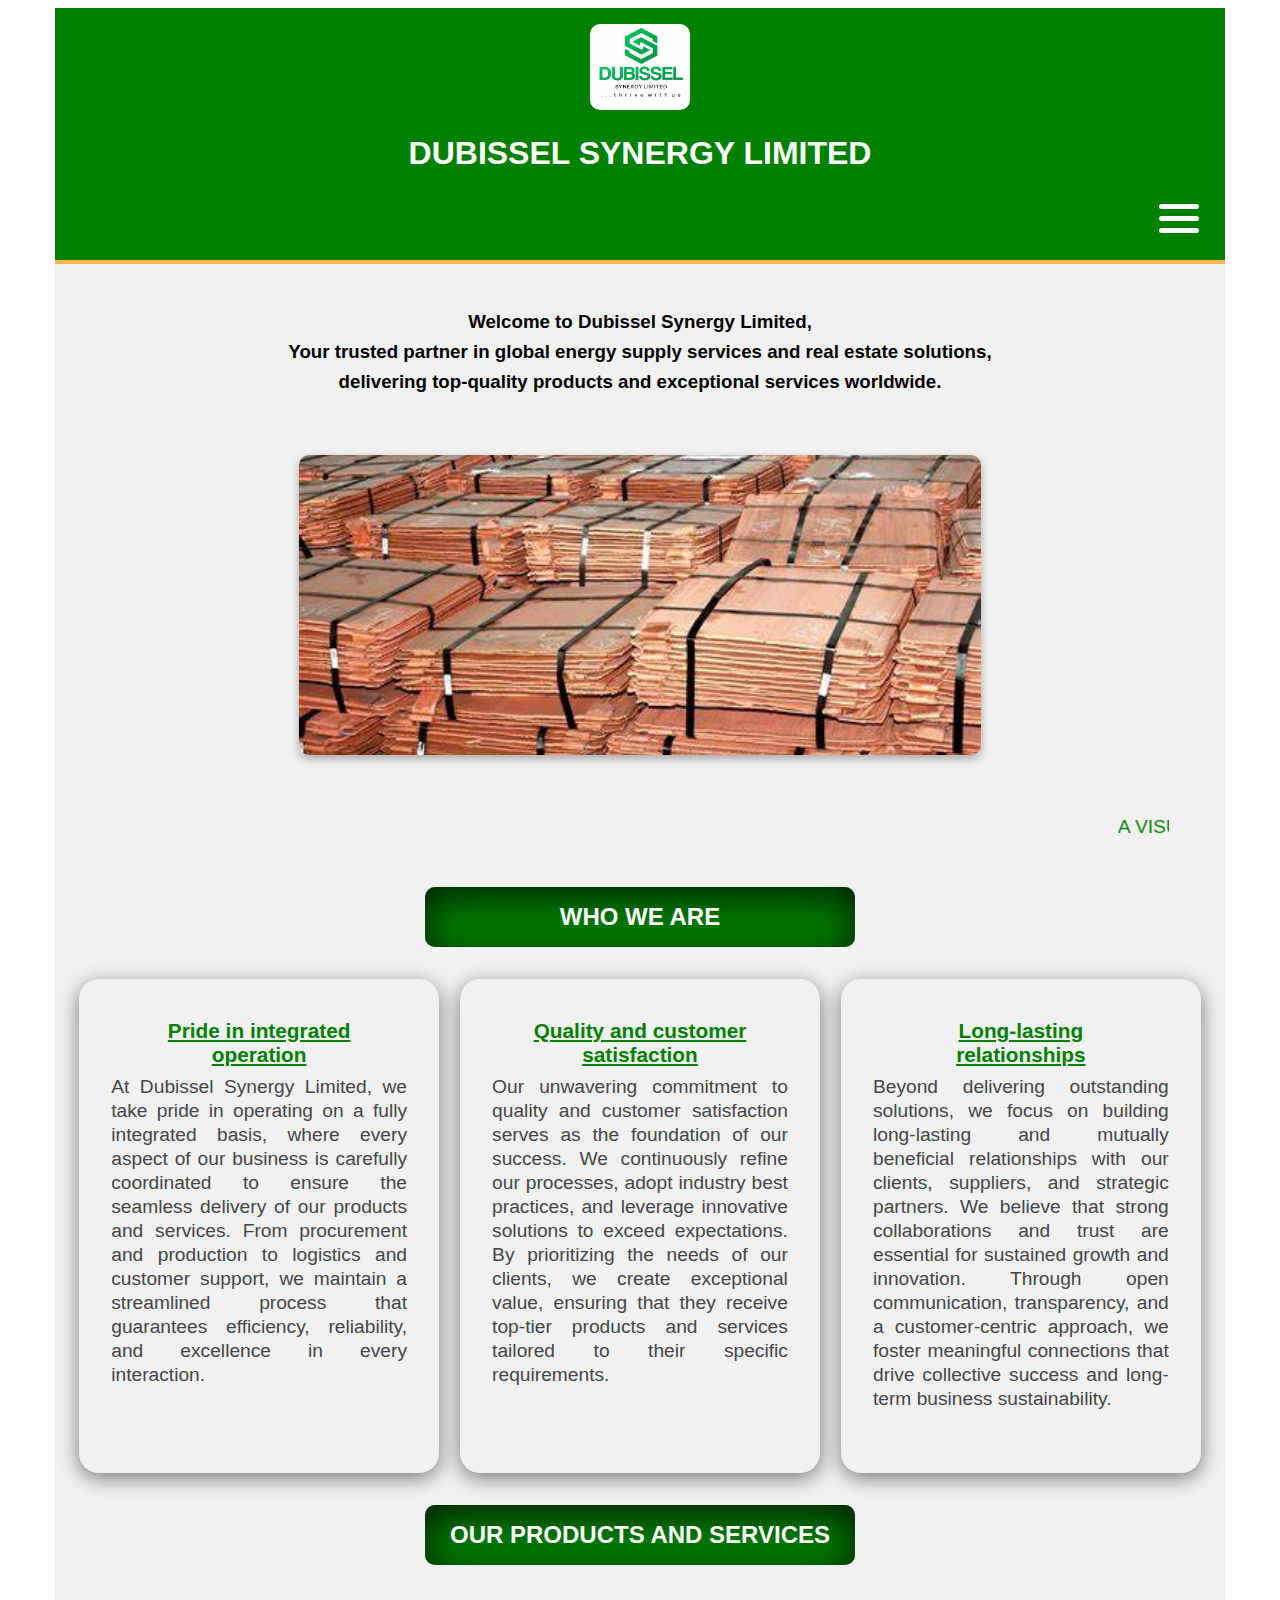
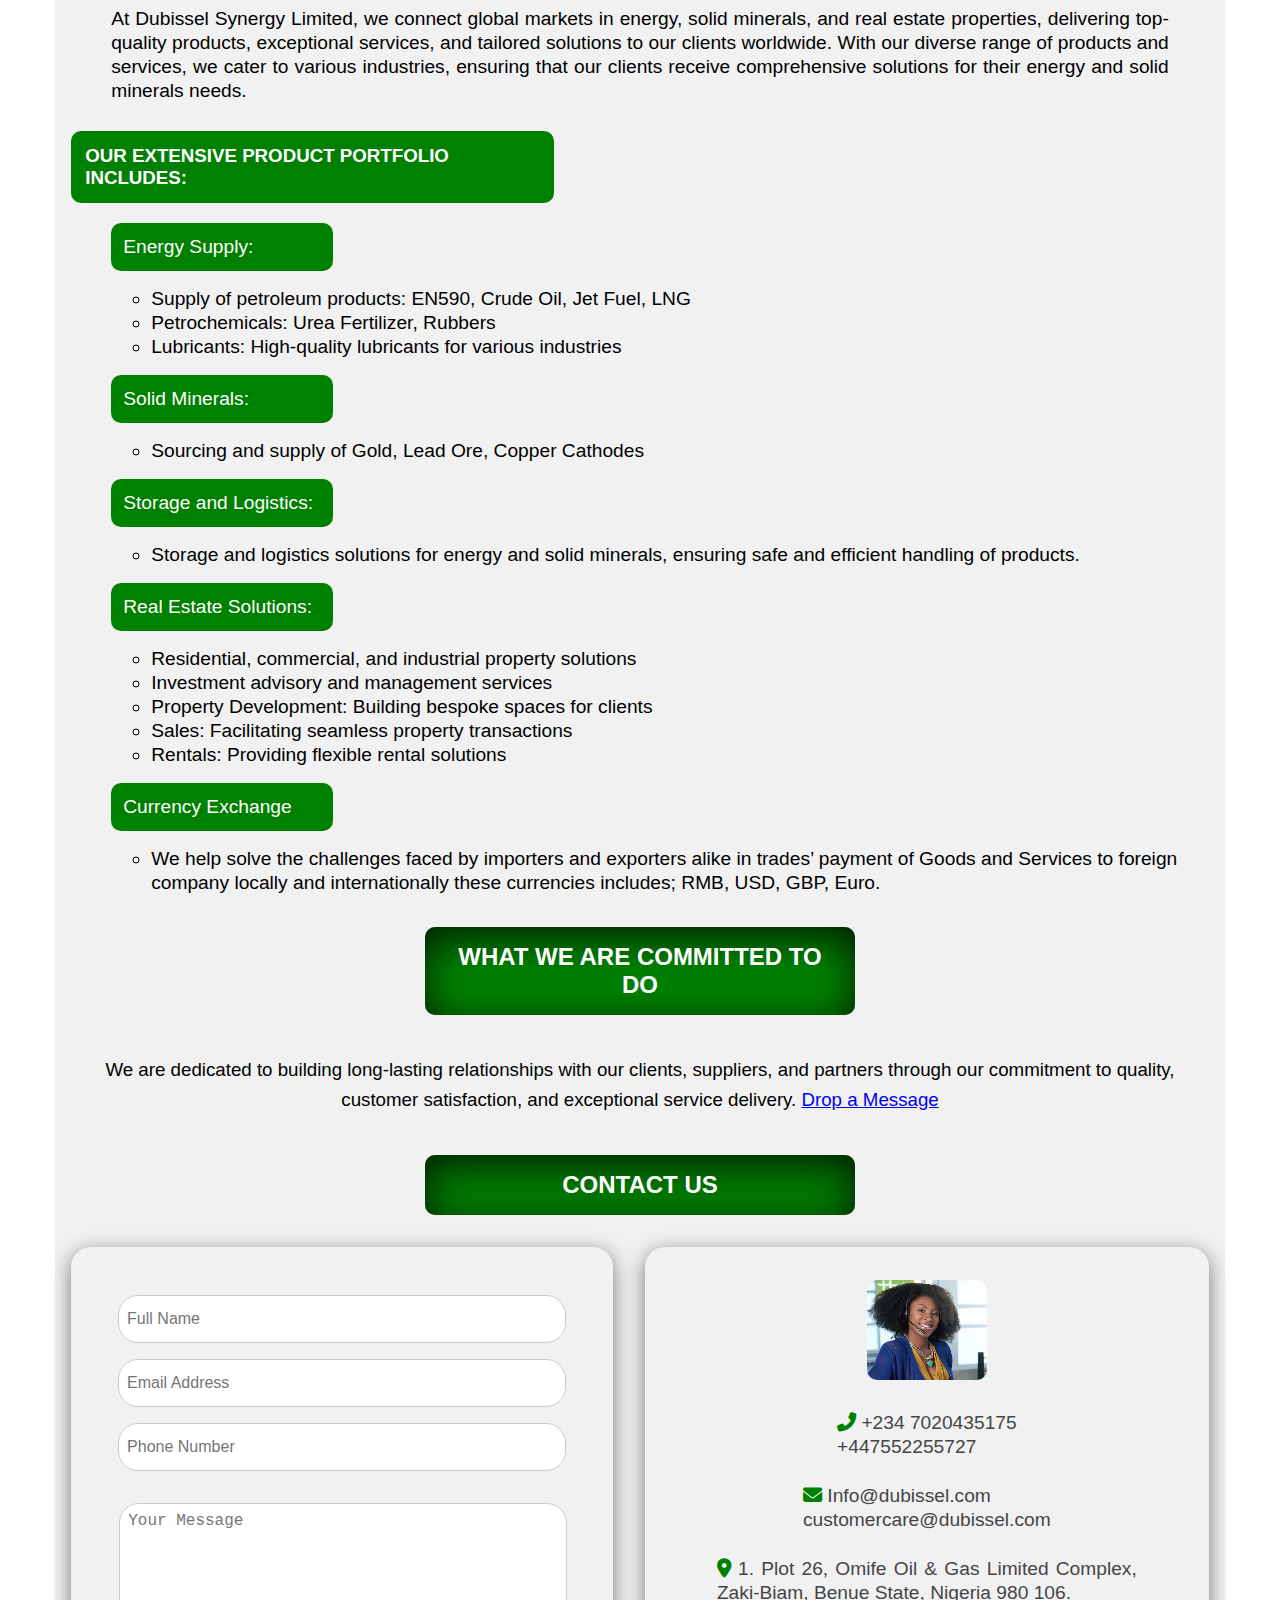
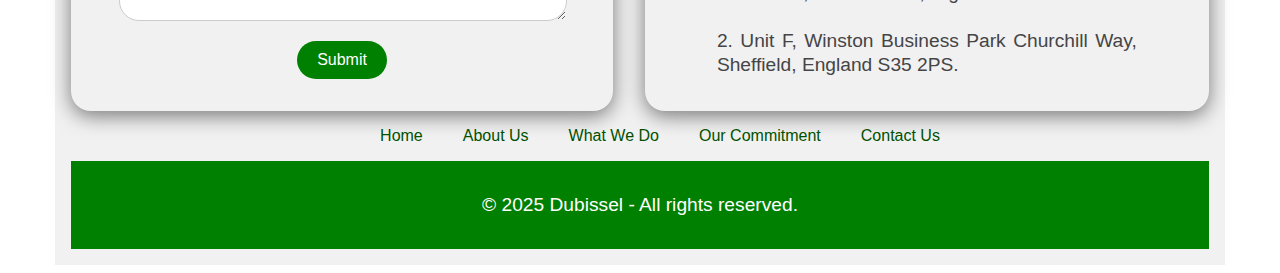
<file: index.html>
<!DOCTYPE html>
<html lang="en">
<head>
    <meta charset="UTF-8">
    <meta name="viewport" content="width=device-width, initial-scale=1.0">
    <title>Home</title>
    <link rel="stylesheet" href="styled.css">
    <link rel="stylesheet" href="https://cdnjs.cloudflare.com/ajax/libs/font-awesome/6.5.0/css/all.min.css">
</head>
<body>
    <div class="header">
        <header>
            <img src="images/logodubi.png" alt="Dubissel Logo">
            <h1>Dubissel Synergy Limited</h1>
        </header>
        <div class="spin">
            <section class="nav-title-line">
                <h1></h1>
                <button class="menu-button">
                    <div class="menu-icon"></div>
                </button>
            </section>
        <nav class="navigation">
            <ul>
                <li><a href="index.html">Home</a></li>
                <li><a href="#about.html">About Us</a></li>
                <li><a href="#whatwedo.html">What We Do</a></li>
                <li><a href="#commitment.html">Our Commitment</a></li>
                <li><a href="#contact.html">Contact Us</a></li>
            </ul>
        </nav>
        </div>
    </div>
    
    <div class="rest">
        
    <main>
        <section>
            <div>
            <h3 class="h3-home"><italics>Welcome to Dubissel Synergy Limited,</italics> <br> Your trusted partner in global energy supply services and real estate solutions, <br> delivering top-quality products and exceptional services worldwide.</h3>
             </div>
    <div id="slideshow">
        <img src="images/dubi11.jpeg" alt="Energy Supply" class="active">
        <img src="images/dubi2.jpeg" alt="Real Estate Solutions">
        <img src="images/dubi12.jpeg" alt="Real Estate Solutions">
        <img src="images/dubi4.jpeg" alt="Energy Supply"> 
        <img src="images/dubi5.jpeg" alt="Energy Supply">
        <img src="images/dubi13.jpeg" alt="Energy Supply">
        <img src="images/dubi14.jpg" alt="Energy Supply">
        <img src="images/dubi15.jpg" alt="Energy Supply">
        <img src="images/dubi9.jpeg" alt="Energy Supply">
        <img src="images/dubi10.jpeg" alt="Energy Supply">
        <img src="images/dubi16.jpeg" alt="Energy Supply">
        <img src="images/dubi17.jpeg" alt="Energy Supply">
        
      </div>
      <p class="img-des"><marquee>A visual Representation of who we are and those we partner with</marquee></p>
        </section>

        <section id="about.html">
            <h2 class="h2index">Who We Are</h2>
            <div class="div-aboutus">
            <p class="p-aboutus">
                <span class="h3-p">Pride in integrated operation</span>
                At Dubissel Synergy Limited, we take pride in operating on a fully integrated basis, where every aspect of our business is carefully coordinated to ensure the seamless delivery of our products and services. From procurement and production to logistics and customer support, we maintain a streamlined process that guarantees efficiency, reliability, and excellence in every interaction.</p>
                
            <p class="p-aboutus">
                <span class="h3-p">Quality and customer satisfaction</span>
                Our unwavering commitment to quality and customer satisfaction serves as the foundation of our success. We continuously refine our processes, adopt industry best practices, and leverage innovative solutions to exceed expectations. By prioritizing the needs of our clients, we create exceptional value, ensuring that they receive top-tier products and services tailored to their specific requirements.</p> 
        
            <p class="p-aboutus">
                <span class="h3-p">Long-lasting relationships</span>
                Beyond delivering outstanding solutions, we focus on building long-lasting and mutually beneficial relationships with our clients, suppliers, and strategic partners. We believe that strong collaborations and trust are essential for sustained growth and innovation. Through open communication, transparency, and a customer-centric approach, we foster meaningful connections that drive collective success and long-term business sustainability.</p> 
            </div>  
        </section>

        <section id="whatwedo.html">
            <h2 class="h2index">Our Products and Services</h2>
            <p>At Dubissel Synergy Limited, we connect global markets in energy, solid minerals, and real estate properties, delivering top-quality products, exceptional services, and tailored solutions to our clients worldwide. With our diverse range of products and services, we cater to various industries, ensuring that our clients receive comprehensive solutions for their energy and solid minerals needs.</p>

            <h3 class="h3index">Our extensive product portfolio includes:</h3>
            <ul>
                <li class="list-heading">Energy Supply:</li>
                    <ul>
                        <li>Supply of petroleum products: EN590, Crude Oil, Jet Fuel, LNG</li>
                        <li>Petrochemicals: Urea Fertilizer, Rubbers</li>
                        <li>Lubricants: High-quality lubricants for various industries</li>
                    </ul>
                <li class="list-heading">Solid Minerals: </li>
                    <ul>
                        <li>Sourcing and supply of Gold, Lead Ore, Copper Cathodes</li>
                    </ul>
                <li class="list-heading">Storage and Logistics:</li>
                    <ul>
                        <li>Storage and logistics solutions for energy and solid minerals, ensuring safe and efficient handling of products.</li>
                    </ul>
                <li class="list-heading">Real Estate Solutions:</li>
                    <ul>
                        <li>Residential, commercial, and industrial property solutions</li>
                        <li>Investment advisory and management services</li>
                        <li>Property Development: Building bespoke spaces for clients</li>
                        <li>Sales: Facilitating seamless property transactions</li>
                        <li>Rentals: Providing flexible rental solutions</li>
                    </ul>
                <li class="list-heading">Currency Exchange</li>
                    <ul>
                        <li>We help solve the challenges faced by importers and exporters alike in trades’ payment of Goods and Services to foreign company locally and internationally these currencies includes; RMB, USD, GBP, Euro.</li>
                    </ul>
            </ul>
           
        </section>

        <section id="commitment.html">
            <h2 class="h2index">What we are Committed to Do</h2>
            <h3 class="h3-home bold">We are dedicated to building long-lasting relationships with our clients, suppliers, and partners through our commitment to quality, customer satisfaction, and exceptional service delivery. <a href="#contact.html">Drop a Message</a></h3>
        </section>

        <section id="contact.html">
            <h2 class="h2index">Contact Us</h2>
             <div class="flex-form"> 
                <div class="contact-form">
                    <form action="Info@dubissel.com" method="post">
                        
                        <input type="text" id="name" name="name" placeholder="Full Name">
                        <input type="email" id="email" name="email" placeholder="Email Address" required>
                        <input type="text" id="phone" name="phone" placeholder="Phone Number">
                        <textarea id="message" name="message" rows="4" placeholder="Your Message"></textarea>
                        <button type="submit" class="btn-form">Submit</button>
                    </form>
                </div> 
                <div class="contact-info">
                   
            <p> <img src="images/contact.jpg" alt="Contact Us" class="img-contact"></p>
            <p><i class="fas fa-phone-alt"></i>  +234 7020435175 <br> +447552255727</p>
            <p><i class="fas fa-envelope"></i>  Info@dubissel.com <br> customercare@dubissel.com </p>
            <p><i class="fas fa-map-marker-alt"></i> 1. Plot 26, Omife Oil & Gas Limited Complex, Zaki-Biam, Benue State, Nigeria
                980 106. <br><br>2. Unit F, Winston Business Park Churchill Way, Sheffield, England
                S35 2PS.</p>
                
            </div>
            
        </div>
       
        </section>
    </main>
    <div class="footer">
    <footer>
        <ul class="footer-nav">
            <li><a href="index.html">Home</a></li>
            <li><a href="#about.html">About Us</a></li>
            <li><a href="#whatwedo.html">What We Do</a></li>
            <li><a href="#commitment.html">Our Commitment</a></li>
            <li><a href="#contact.html">Contact Us</a></li>
        </ul>
        <p>&copy; 2025 Dubissel - All rights reserved.</p>
    </footer>
    </div>
</div>        
<script src="scriptd.js"></script>
</body>
</html>
</file>
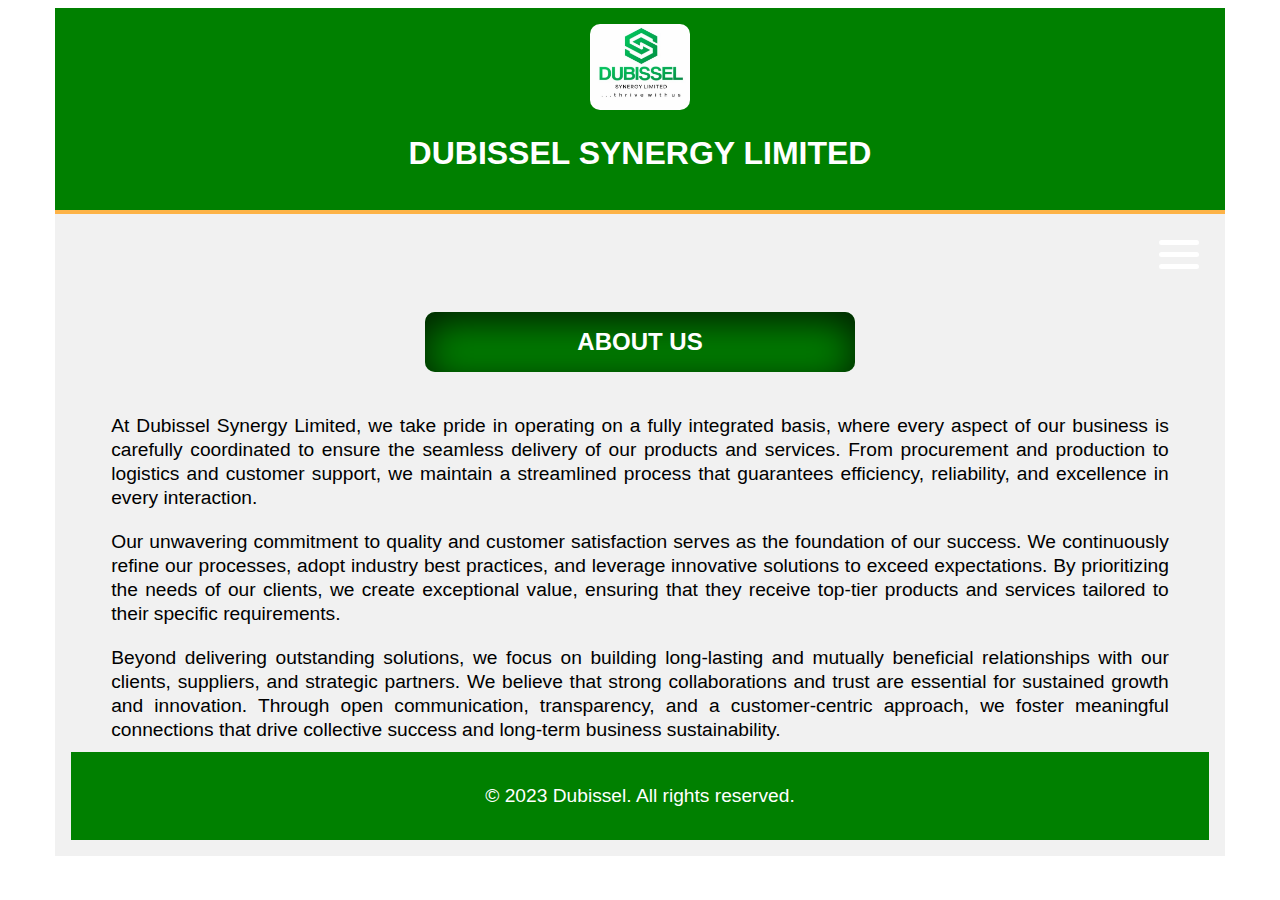
<file: about.html>
<!DOCTYPE html>
<html lang="en">
<head>
    <meta charset="UTF-8">
    <meta name="viewport" content="width=device-width, initial-scale=1.0">
    <title>About Us</title>
    <link rel="stylesheet" href="styled.css">
</head>
<body>
    <div class="header">
        <header>
            <img src="images/logodubi.png" alt="Dubissel Logo">
            <h1>Dubissel Synergy Limited</h1>
        </header>
    </div>
    <div class="rest">
        <div class="spin">
            <section class="nav-title-line">
                <h1></h1>
                <button class="menu-button">
                    <div class="menu-icon"></div>
                </button>
            </section>
        <nav class="navigation">
            <ul>
                <li><a href="index.html">Home</a></li>
                <li><a href="about.html">About Us</a></li>
                <li><a href="whatwedo.html">What We Do</a></li>
                <li><a href="commitment.html">Our Commitment</a></li>
                <li><a href="contact.html">Contact</a></li>
            </ul>
        </nav>
        </div>
    <main>
        <section>
            <h2 class="h2index">About Us</h2>
            <p>At Dubissel Synergy Limited, we take pride in operating on a fully integrated basis, where every aspect of our business is carefully coordinated to ensure the seamless delivery of our products and services. From procurement and production to logistics and customer support, we maintain a streamlined process that guarantees efficiency, reliability, and excellence in every interaction.</p>
            <p>Our unwavering commitment to quality and customer satisfaction serves as the foundation of our success. We continuously refine our processes, adopt industry best practices, and leverage innovative solutions to exceed expectations. By prioritizing the needs of our clients, we create exceptional value, ensuring that they receive top-tier products and services tailored to their specific requirements.</p>    
            <p>Beyond delivering outstanding solutions, we focus on building long-lasting and mutually beneficial relationships with our clients, suppliers, and strategic partners. We believe that strong collaborations and trust are essential for sustained growth and innovation. Through open communication, transparency, and a customer-centric approach, we foster meaningful connections that drive collective success and long-term business sustainability.</p>    
        </section>
    </main>
    <div class="footer">
    <footer>
        <p>&copy; 2023 Dubissel. All rights reserved.</p>
    </footer>
    </div>
</div>
</body>
</html>
</file>
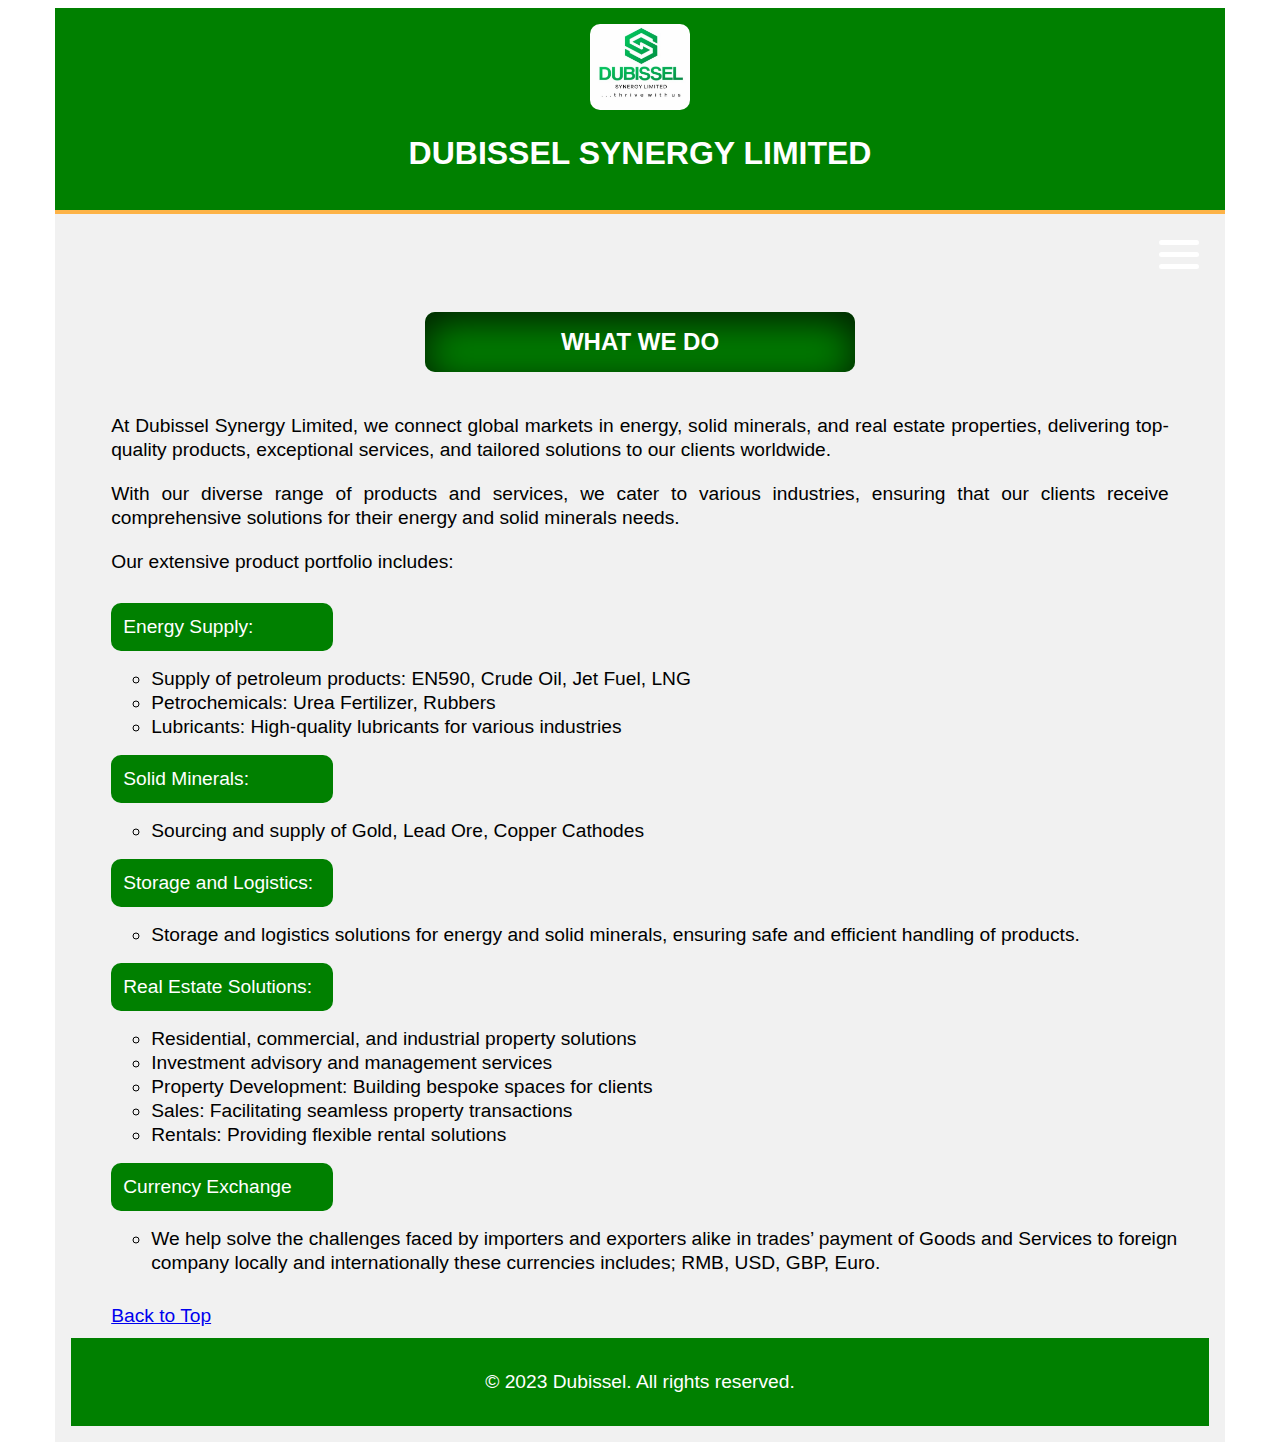
<file: whatwedo.html>
<!DOCTYPE html>
<html lang="en">
<head>
    <meta charset="UTF-8">
    <meta name="viewport" content="width=device-width, initial-scale=1.0">
    <title>What We Do</title>
    <link rel="stylesheet" href="styled.css">
</head>
<body>
    <div class="header">
        <header>
            <img src="images/logodubi.png" alt="Dubissel Logo">
            <h1>Dubissel Synergy Limited</h1>
        </header>
    </div>
    
    <div class="rest">
        <div class="spin">
        <section class="nav-title-line">
            <h1></h1>
            <button class="menu-button">
                <div class="menu-icon"></div>
            </button>
        </section>
    <nav class="navigation">
        <ul>
            <li><a href="index.html">Home</a></li>
            <li><a href="about.html">About Us</a></li>
            <li><a href="whatwedo.html">What We Do</a></li>
            <li><a href="commitment.html">Our Commitment</a></li>
            <li><a href="contact.html">Contact</a></li>
        </ul>
    </nav>
    </div>
    <main>
        <section>
            <h2 class="h2index">What We Do</h2>
            <p>At Dubissel Synergy Limited, we connect global markets in energy, solid minerals, and real estate properties, delivering top-quality products, exceptional services, and tailored solutions to our clients worldwide.</p>

            <p>With our diverse range of products and services, we cater to various industries, ensuring that our clients receive comprehensive solutions for their energy and solid minerals needs.</p>

            <p>Our extensive product portfolio includes:</p>
            <ul>
                <li class="list-heading">Energy Supply:</li>
                    <ul>
                        <li>Supply of petroleum products: EN590, Crude Oil, Jet Fuel, LNG</li>
                        <li>Petrochemicals: Urea Fertilizer, Rubbers</li>
                        <li>Lubricants: High-quality lubricants for various industries</li>
                    </ul>
                <li class="list-heading">Solid Minerals: </li>
                    <ul>
                        <li>Sourcing and supply of Gold, Lead Ore, Copper Cathodes</li>
                    </ul>
                <li class="list-heading">Storage and Logistics:</li>
                    <ul>
                        <li>Storage and logistics solutions for energy and solid minerals, ensuring safe and efficient handling of products.</li>
                    </ul>
                <li class="list-heading">Real Estate Solutions:</li>
                    <ul>
                        <li>Residential, commercial, and industrial property solutions</li>
                        <li>Investment advisory and management services</li>
                        <li>Property Development: Building bespoke spaces for clients</li>
                        <li>Sales: Facilitating seamless property transactions</li>
                        <li>Rentals: Providing flexible rental solutions</li>
                    </ul>
                <li class="list-heading">Currency Exchange</li>
                    <ul>
                        <li>We help solve the challenges faced by importers and exporters alike in trades’ payment of Goods and Services to foreign company locally and internationally these currencies includes; RMB, USD, GBP, Euro.</li>
                    </ul>
            </ul>
            <p><a href="whatwedo.html">Back to Top</a></p>
        </section>
        
    </main>
    <div class="footer">
    <footer>
        <p>&copy; 2023 Dubissel. All rights reserved.</p>
    </footer>
    </div>
</div>
</body>
</html>
</file>
<file: styled.css>
* {
  box-sizing: content-box;
  scroll-behavior: smooth;
}

:root {
  --BgColor: green;
  --BdColor: #fdb347;
  --LkColor: #ffc;
  --LkVColor: #fff;
}

body {
  font-family: 'Trebuchet MS', 'Lucida Sans Unicode', 'Lucida Grande', 'Lucida Sans', Arial, sans-serif;
}

p {
  margin: 0 auto;
  padding-left: 40px;
  padding-right: 40px;
  padding-top: 10px;
  padding-bottom: 10px;
  text-align: justify;
  font-size: 1.2rem;
  line-height: 1.5rem;
}

.header {
    text-align: center;
    text-transform: uppercase;
    padding: 16px 16px;
    background-color: green;
    color: #fff;
    border-bottom: 4px solid var(--BdColor);
    width: 90%;
    margin: 0 auto;
  }

  .rest {
    width: 90%;
    padding: 16px;
    background-color: #f1f1f1;
    margin: 0 auto;
  }

  .footer p {
    text-align: center;
    padding: 32px 16px;
    background-color: green;
    color: #fff;
    margin: 0 auto;
  }

  header img {
    width: 100px;
    padding: 0;
    margin: 0;
    border-radius: 10px;
  }

  .h2index {
    width: 35%;
    margin: 32px auto;
    text-align: center;
    text-transform: uppercase;
    padding: 16px 16px;
    background-color: green;
    color: var(--LkVColor);
    border-radius: 10px;
    box-shadow: inset 0 10px 40px rgba(0,0,0,0.8);
  }

  .h3index {
    width: 40%;
    border-radius: 10px;
    text-align: left;
    text-transform: uppercase;
    padding: 14px 14px;
    background-color: green;
    color: var(--LkVColor)
  }

  .list-heading {
    width: 18%;
    text-align: left;
    padding: 12px 12px;
    background-color: green;
    color: var(--LkVColor);
    list-style-type: none;
    margin-top: 16px;
    margin-bottom: 16px;
    border-radius: 10px;
  }

  section ul {
    font-size: 1.2rem;
    line-height: 1.5rem;
  }

  .img-top-left {
    width: 90%;
    height: 90%;
    border-radius: 20px;
    margin-top: 20px;
    margin-left: 30px;
  }

  .img-top-right {
    width: 90%;
    height: 90%;
    border-radius: 20px;
    margin-top: 20px;
    margin-right: 30px;
  }

  nav ul {
    list-style-type: none;
    display: flex;
    flex-flow: column nowrap;
    padding: 0;
    margin: 0;
  }

  nav li {
    padding: 0.5rem;
    border-top: 1px solid white;
  }

  nav li:nth-child(1){
       border-top: none;
  }

  nav {
    width: 20%;
    height: 100%;
    background-color: var(--BgColor);
    border-bottom: 4px solid var(--BdColor);
  }

  nav a {
    display: block;
    text-align: center;
    width: 78%; 
    margin: auto;
  }

  nav a:link {
    text-decoration: none;
    color: var(--LkColor);
  }

  nav a:visited {
    color: var(--LkVColor);
  }

 nav a:hover,
 nav a:focus {
    transform: scale(1.3);
    transition: all 0.3s;
 }

 :is(.spin:hover, .spin:focus-within) .menu-icon {
  background-color: transparent;
  transform: rotate(720deg);
 }

 :is(.spin:hover, .spin:focus-within) .menu-icon::before {
  transform: translateX(-20px) rotate(45deg);
 }

 :is(.spin:hover, .spin:focus-within) .menu-icon::after {
  transform: translateX(-20px) rotate(-45deg);
 }

 :is(.spin:hover, .spin:focus-within) nav.navigation {
  display: block;
 }

  .navigation {
    display: none;
    transform-origin: top center;
    animation: showmenu 0.5s ease-in-out forwards;
  }

  .nav-title-line {
    padding: 0;
    display: flex;
    flex-flow: row nowrap;
    justify-content: space-between;
  }

  .menu-button {
    background-color: transparent;
    border: none;
    width: 48px;
    height: 48px;
    display: flex;
    justify-content: center;
    align-items: center;
    position: relative;
  }

  .menu-icon,
  .menu-icon::before,
  .menu-icon::after {
    background-color: white;
    width: 40px;
    height: 5px;
    border-radius: 5px;
    position: absolute;
    transition: all 0.5s;
  }

  .menu-icon::before,
  .menu-icon::after {
    content: "";
  }

  .menu-icon::before {
    transform: translate(-20px, -12px);
  }

  .menu-icon::after {
    transform: translate(-20px, 12px);
  }

  @keyframes showmenu {
    0% {
      transform: scaleY(0);
    }

    80% {
      transform: scaleY(1.2);
    }

    100% {
      transform: scaleY(1);
    }
  }

  .flex1 {
    display: flex;
    flex-direction: row;
    justify-content: flex-start;
    flex-wrap: nowrap;
  }

  input, button {
    display: block;
  }

  .flex-form {
    display: flex;
    flex-direction: row;
    justify-content: center;
    align-items: center;
    gap: 32px;
    margin: 0 auto;
    color: var(--LkVColor)
  }

  .contact-info {
    display: flex;
    flex-direction: column;
    justify-content: center;
    align-items: center;
    gap: 5px;
    color: #454547;
    width: 45%;
    height: 400px;
    padding: 32px;
    background-color: #f1f1f1;
    border-radius: 20px;
    box-shadow: 0 5px 20px 0 rgba(0,0,0,0.5);
  }

  .contact-form {
    width: 43%;
    height: 400px;
    padding: 32px;
    background-color: #f1f1f1;
    border-radius: 20px;
    box-shadow: 0 5px 20px 0 rgba(0,0,0,0.5);
  }

  input {
    width: 90%;
    height: 30px;
    padding: 8px;
    border-radius: 20px;
    border: 1px solid #ccc;
    font-size: 1rem;
    margin: 16px auto;
  }

  button.btn-form {
    background-color: var(--BgColor);
    color: var(--LkVColor);
    border: none;
    padding: 10px 20px;
    border-radius: 20px;
    font-size: 1rem;
    cursor: pointer;
    margin: 0 auto;
  }

  textarea {
    width: 90%;
    height: 100px;
    padding: 8px;
    border-radius: 20px;
    border: 1px solid #ccc;
    font-size: 1rem;
    margin: 16px 0px 16px 16px;
  }

  .img-contact {
    width: 120px;
    height: 100px;
    border-radius: 10px;
  }

  .h3-home {
    text-align: center;
    padding: 8px 32px;
    font-family: 'Trebuchet MS', 'Lucida Sans Unicode', 'Lucida Grande', 'Lucida Sans', Arial, sans-serif;
    line-height: 30px;

  }

  #slideshow {
    width: 60%;
    height: 300px;
    margin: 50px auto;
    overflow: hidden;
    border-radius: 10px;
    box-shadow: 0 4px 10px rgba(0,0,0,0.3);
  }
  
  #slideshow img {
    width: 100%;
    height: 100%;
    object-fit: cover;
    display: none;
  }
  #slideshow img.active {
    display: block;
  }

  .bold {
    font-weight: normal;
  }

.footer-nav {
    display: flex;
    justify-content: center;
    align-items: center;
    gap: 40px;
  list-style-type: none;
  }

  .footer-nav a {
    color: #005000;
    text-decoration: none;
  }

  .footer-nav a:hover {
    color: #005000;
    text-decoration: underline;
  }

  .footer-nav a:visited {
    color: rgb(0, 0, 70);
  }

  .img-des {
    color:green;
    text-transform: uppercase ;
  }
  
  .div-aboutus {
    display: flex;
    flex-direction: row;
    justify-content: center;
    align-items: center;
    gap: 5px;
  }

  .p-aboutus {
    width: 26%;
    height: 430px;
    padding: 32px;
    color: #454547;
    background-color: #f1f1f1;
    border-radius: 20px;
    box-shadow: 0 5px 20px 0 rgba(0,0,0,0.5);
  }

  .h3-p {
    display: block;
    text-align: center;
    padding: 8px 32px;
    text-decoration: underline;
    font-weight: 600;
    font-size: 1.3rem;
    color: var(--BgColor);
  }

  i {
    color: var(--BgColor);
  }
</file>
